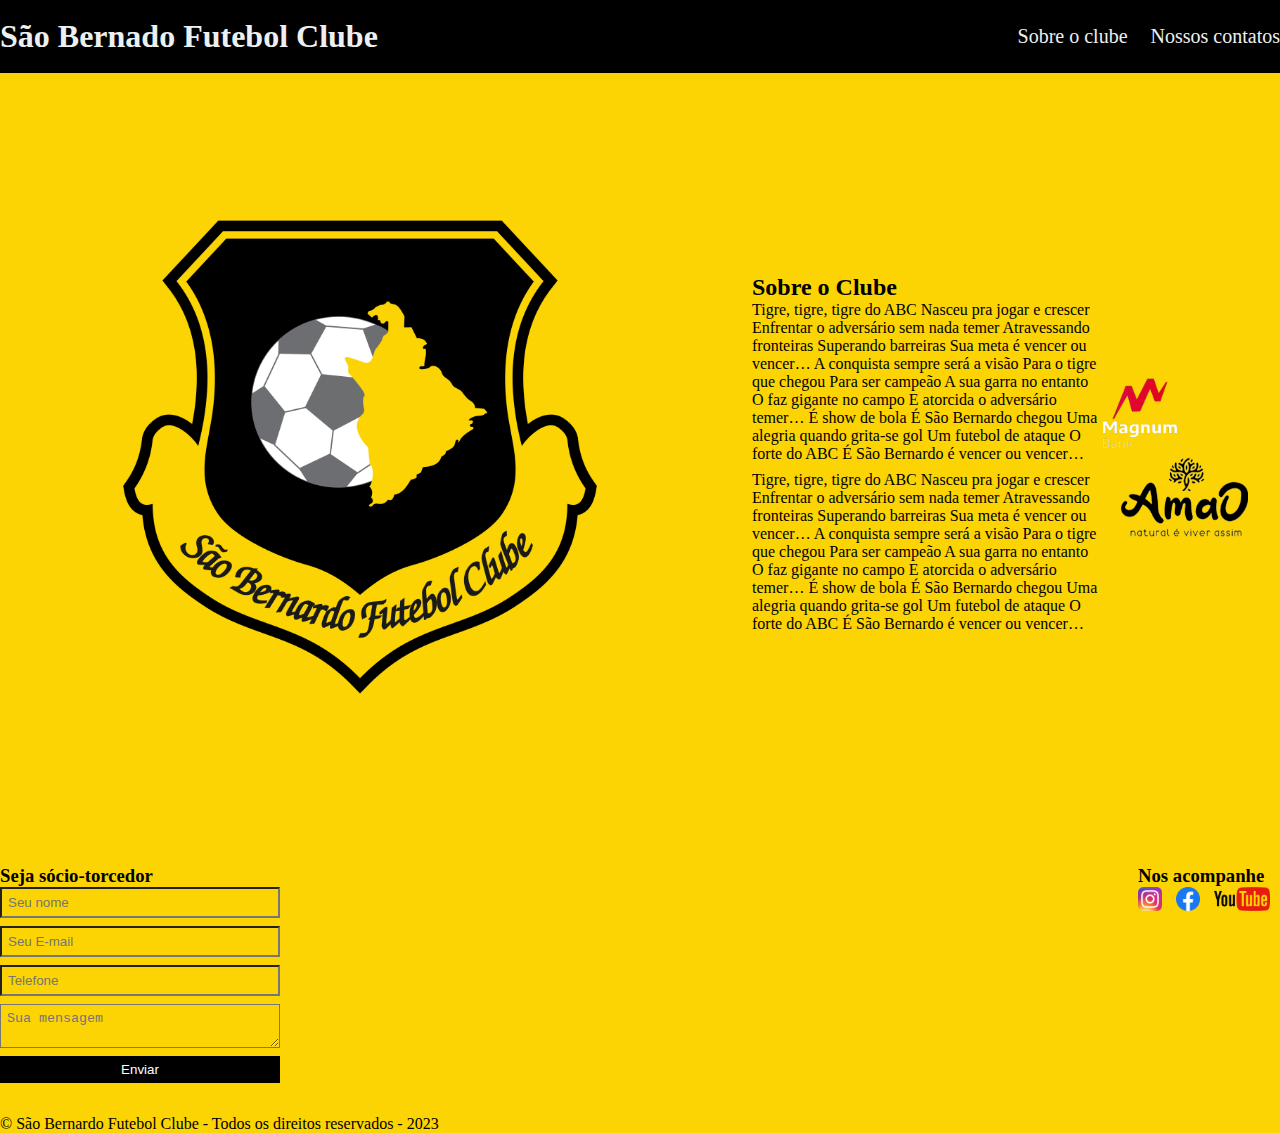
<file: index.html>
<!DOCTYPE html>
<html lang="en">
<head>
    <meta charset="UTF-8">
    <meta name="viewport" content="width=device-width, initial-scale=1.0">
    <title>São Bernardo Futebol Clube - O Maior do ABC</title>
    <link rel="stylesheet" href="./main.css"> 



</head>
<body>
    <header>
        <div class="cabecalho">
            <h1>São Bernado Futebol Clube</h1>
            <nav>
                <ul>
                    <li>
                        <a href="# about">Sobre o clube</a>
                    </li>
                    <li>
                        <a href="# contact">Nossos contatos</a>
                    </li>
                </ul>
            </nav>
        </div>
    </header>
    <section id="about">   <!-- fazendo a parte "sobre o clube"-->
        <div class="container">
            <img class="store-front" src="saobernardo.png" alt="Escudo São Bernardo Futebol Clube">
            <div>
                <h2>Sobre o Clube</h2>
                <p>
                    Tigre, tigre, tigre do ABC
                    Nasceu pra jogar e crescer
                    Enfrentar o adversário sem nada temer
                    Atravessando fronteiras
                    Superando barreiras
                    Sua meta é vencer ou vencer…

                    A conquista sempre será a visão
                    Para o tigre que chegou
                    Para ser campeão
                    A sua garra no entanto
                    O faz gigante no campo
                    E atorcida o adversário temer…

                    É show de bola
                    É São Bernardo chegou
                    Uma alegria quando grita-se gol
                    Um futebol de ataque
                    O forte do ABC
                    É São Bernardo é vencer ou vencer…
                </p>
                <p>
                    Tigre, tigre, tigre do ABC
                    Nasceu pra jogar e crescer
                    Enfrentar o adversário sem nada temer
                    Atravessando fronteiras
                    Superando barreiras
                    Sua meta é vencer ou vencer…
    
                    A conquista sempre será a visão
                    Para o tigre que chegou
                    Para ser campeão
                    A sua garra no entanto
                    O faz gigante no campo
                    E atorcida o adversário temer…
    
                    É show de bola
                    É São Bernardo chegou
                    Uma alegria quando grita-se gol
                    Um futebol de ataque
                    O forte do ABC
                    É São Bernardo é vencer ou vencer… 
                </p>
            </div>
            <ul class="sponsor-list">
                <li>
                    <img src="magumbk.png" alt="logo Magnum Bank">
                    <img src="amaologo.png" alt="logo amao nutrition">
                </li>
            </ul>
        </div>
    </section>
    <section id="socio"> <!--Seção do socio torcedor-->
        <div class="socio-torcedor">
            <div>
                <h3>Seja sócio-torcedor</h3>
                <form>
                    <input type="text" placeholder="Seu nome" required>
                    <input type="email" placeholder="Seu E-mail" required>
                    <input type="tel" placeholder="Telefone"> 
                    <textarea placeholder="Sua mensagem" required></textarea>
                    <button type="submit">Enviar</button>
                </form>
            </div>
            <div>
                <h3>Nos acompanhe</h3>
                <ul class="social-links">
                    <li>
                        <a href="#" title="Siga nosso Instagram">
                            <img src="./instagram.png" alt="Logo instagram">
                        </a>
                    </li>
                    <li>
                        <a href="#" title="Siga nosso Facebook">
                            <img src="./facebook.png" alt="Logo facebook">
                        </a>
                    </li>
                    <li>
                        <a href="#" title="Acompanhe nosso Youtube">
                            <img src="./youtube.png" alt="Logo youtube">
                        </a>
                    </li>
                </ul>
            </div>
        </div>
    </section>
    <footer> <!--Rodapé-->
        <div class="container">
            <p>
                &copy; São Bernardo Futebol Clube - Todos os direitos reservados - 2023
            </p>
        </div>
    </footer>
    
</body>
</html>
</file>
<file: main.css>
* {
    margin: 0;
    padding: 0;
    box-sizing: border-box;
    background-color: #FCD403;
}

header { 
    padding: 18px 0;
    background-color: black;
    color: #ecf0f1;
        
}

header h1 {
    background-color: black;
}

header nav li {       /*estilizando o menu logo abaixo do logo*/
    display: inline;  /* deixar um ao lado do outro*/
    margin-left: 18px; /*margem entre eles*/
    font-size: 20px;
    background-color: black;
}

header ul {
    background-color: black;
}

header nav li a {
    color: #ecf0f1;
    text-decoration: none;
    background-color: black;
}

.social-links li a {
    color: #FCD403;
}


section {
padding: 24px 0;
}

section p {
    margin-bottom: 8px;
}


section h2 {
    margin-bottom: 16px 0;
}

section .container {
    align-items: flex-start;
}

.container {    /*serve para centralizar o conteudo e fazer distribuição do titulo a esquerda e menu a direita*/
    max-width: 1280px;
    width: 100%;   /*100% da largura até 1280px*/ 
    margin: 0 auto;   /*serve para centralizar*/ 
}


section .container,
header .cabecalho {
    display: flex; /*intens ficam lado a lado*/
    align-items: center; /*centralizar na vertical*/
    justify-content: space-between; /*seprando o menu e o titulo*/
}

header .cabecalho {
    background-color: black;
}

.container img { 
    height: 720px;
}

.sponsor-list img {
    height: 80px;
}

.sponsor-list li {
    display: inline;
    margin-right: 8px;
}


.social-links img {
    height: 24px;
}

.social-links li {
    display: inline;
    margin-right: 10px;
}

#socio .container {
    display: block;
}

.socio-torcedor {
    display: flex;
    justify-content: space-between;
}

form input,
form textarea,
form button {
    display: block;
    width: 280px;
    margin-bottom: 8px;
    padding: 6px;
}

.store-front {
    margin-right: 32px;
}

form button {
    background-color: black;
    color: #fff;
    border: none;
    cursor: pointer; /*comando para quando colocar em cima de algum botão a setinha vira maozinha*/
}

form button:hover {
    background-color: #37383a; /*comando que quando colocamos o mouse sobre o botão ele muda de cor*/
}

input:focus, textarea:focus {
    outline-color: black; /*muda a cor da área selecionada*/
}

footer
footer p {
    background-color: black;
    color: #ecf0f1;
    padding: 16px 0;
}
</file>
